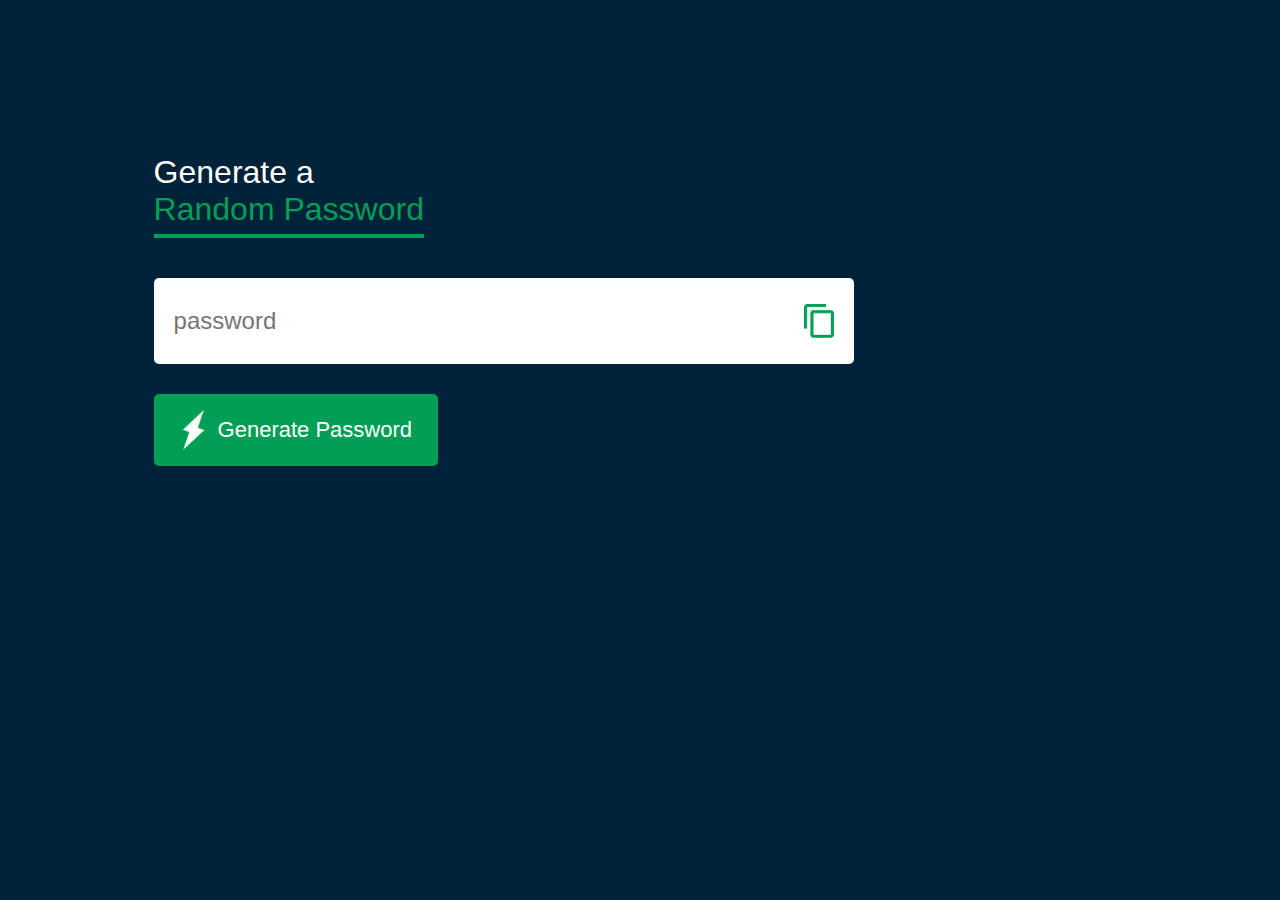
<file: Generate-Random-Password/Generate-Random-Password-main/index.html>
<!DOCTYPE html>
<html>
  <head>
    <meta name="viewport" content="width=device-width, initial-scale = 1.0" />
    <title>Random Password Generator</title>
    <link rel="stylesheet" href="style.css" />
  </head>
   <body>
  <div class="container">
    <h1>Generate a <span><br>Random Password</span></h1>
    <div class="display">
      <input type="text" id="password" placeholder="password">
      <img src="images/images/copy.png" onclick="copyPassword()" >
    </div>
    <button onclick=" createPassword()"><img src= "images/images/generate.png" > Generate Password</button>

  </div>
  <script>
  
  const passwordBox = document.getElementById("password");
  const lenght = 12;
  const upperCase = "ABCDEFGHIJKLMNOPQRSTUVWXYZ";
  const lowerCase = "abcdefghijklmnopqrstuvwxyz";
  const number = "0123456789";
  const symbol = "@#$%()}{<>_-=+|}&*[]~^";

  const allChars = upperCase + lowerCase + number + symbol;

  function createPassword(){
    let password = "";
    password += upperCase[Math.floor(Math.random() * upperCase.length)];
    password += lowerCase[Math.floor(Math.random() * lowerCase.length)];
    password += number[Math.floor(Math.random() * number.length)];
    password += symbol[Math.floor(Math.random() * symbol.length)];
    
    while(lenght > password.length){
      password += allChars[Math.floor(Math.random() * allChars.length)];
    }
    passwordBox.value = password;
    
  }
 function copyPassword(){
  passwordBox.select();
  document.execCommand("copy");
 }


  </script>
  </body>
</html>
</file>
<file: Generate-Random-Password/Generate-Random-Password-main/style.css>
*{
  margin: 0;
  padding: 0;
  font-family: 'Poppins', sans-serif;
  box-sizing: border-box;
}
body{
  background: #002339;
  color:#fff;
}
.container{
  margin: 12%;
  width: 90%;
  max-width: 700px;
}
.display{
width: 100%;
margin-top: 50px;
margin-bottom: 30px;
background-color: #fff;
color: #333;
display: flex;
align-items: center;
justify-content: space-between;
padding: 26px 20px;
border-radius:5px;
}
.container h1{
  font-weight:500;
  font-size: 45;
}
.container h1 span{
  color: #019f55;
  border-bottom: 4px solid #019f55;
  padding-bottom:7px;
}
.display img{
  width:30px;
  cursor:pointer;
}
.display input{
  border:0;
  outline:0;
  font-size: 24px;
}
.container button img{
  width: 28px;
  margin-right:10px;
}
.container button{
  border:0;
  outline:0;
  background: #019f55;
  color: #fff;
  font-size:22px;
  font-weight: 300;
  display:flex;
  align-items:center;
  justify-content:center;
  padding:16px 26px;
  border-radius:5px;
  cursor:pointer;
}
</file>
